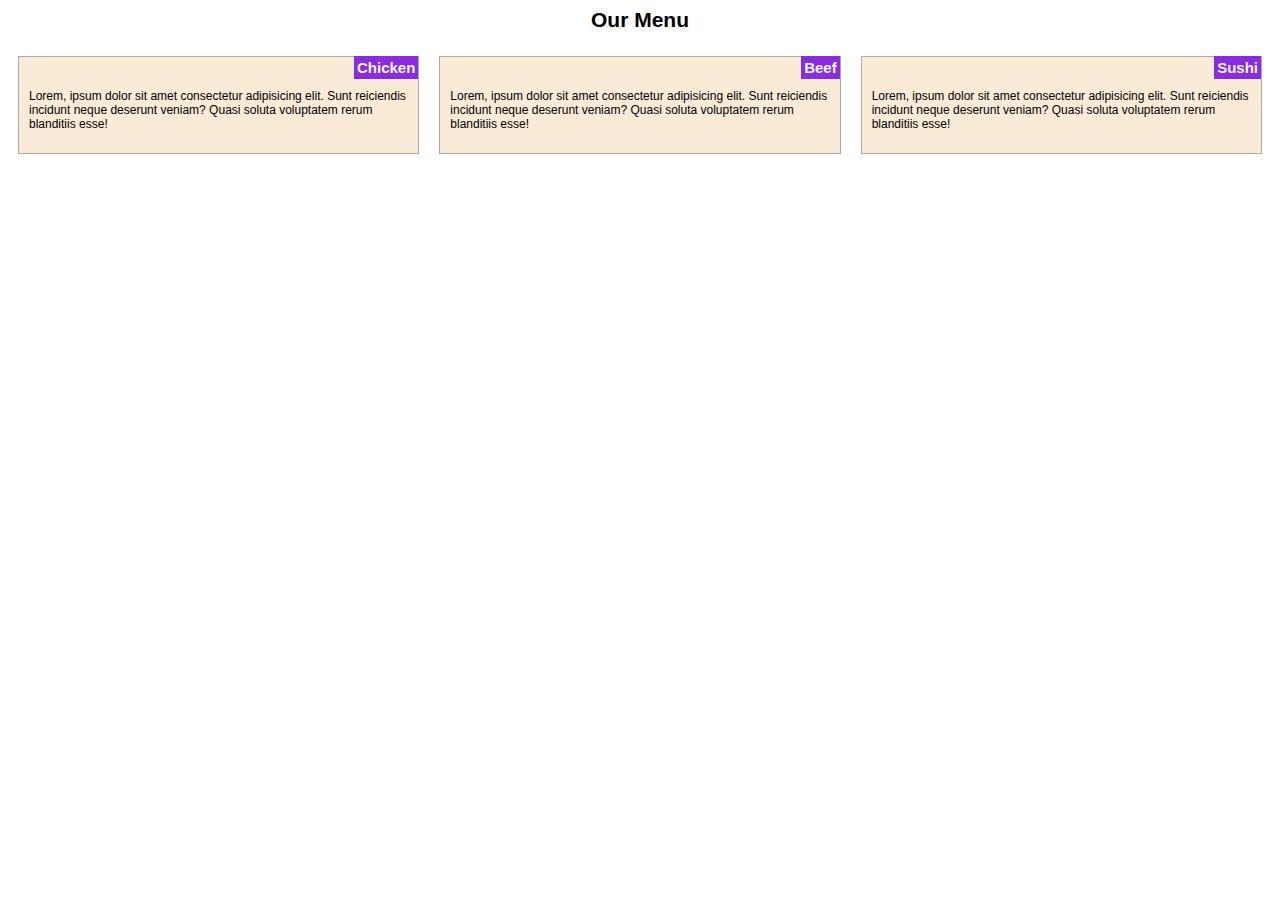
<file: module-2-solution/index.html>
<html lang="en">
<head>
    <meta charset="UTF-8">
    <meta http-equiv="X-UA-Compatible" content="IE=edge">
    <meta name="viewport" content="width=device-width, initial-scale=1.0">
    <title>module2-solution</title>
    <link rel="stylesheet" href="./style.css">
</head>
<body>
    <h1 class="main-heading">Our Menu</h1>

    <div class="container">
        <div class="box col-md-6 ">
            <h2 class="sub-heading">Chicken</h2>
            <p>Lorem, ipsum dolor 
                sit amet consectetur adipisicing elit. 
                Sunt reiciendis incidunt neque deserunt veniam? 
                Quasi soluta voluptatem rerum blanditiis esse!
            </p>
        </div>
    
        <div class="box col-md-6">
            <h2 class="sub-heading">Beef</h2>
            <p>Lorem, ipsum dolor 
                sit amet consectetur adipisicing elit. 
                Sunt reiciendis incidunt neque deserunt veniam? 
                Quasi soluta voluptatem rerum blanditiis esse!
            </p>    
        </div>
    
        <div class="box col-sm-12">
            <h2 class="sub-heading">Sushi</h2>
            <p>Lorem, ipsum dolor 
                sit amet consectetur adipisicing elit. 
                Sunt reiciendis incidunt neque deserunt veniam? 
                Quasi soluta voluptatem rerum blanditiis esse!
            </p>    
        </div>
    
    
    </div>


    
</body>
</html>
</file>
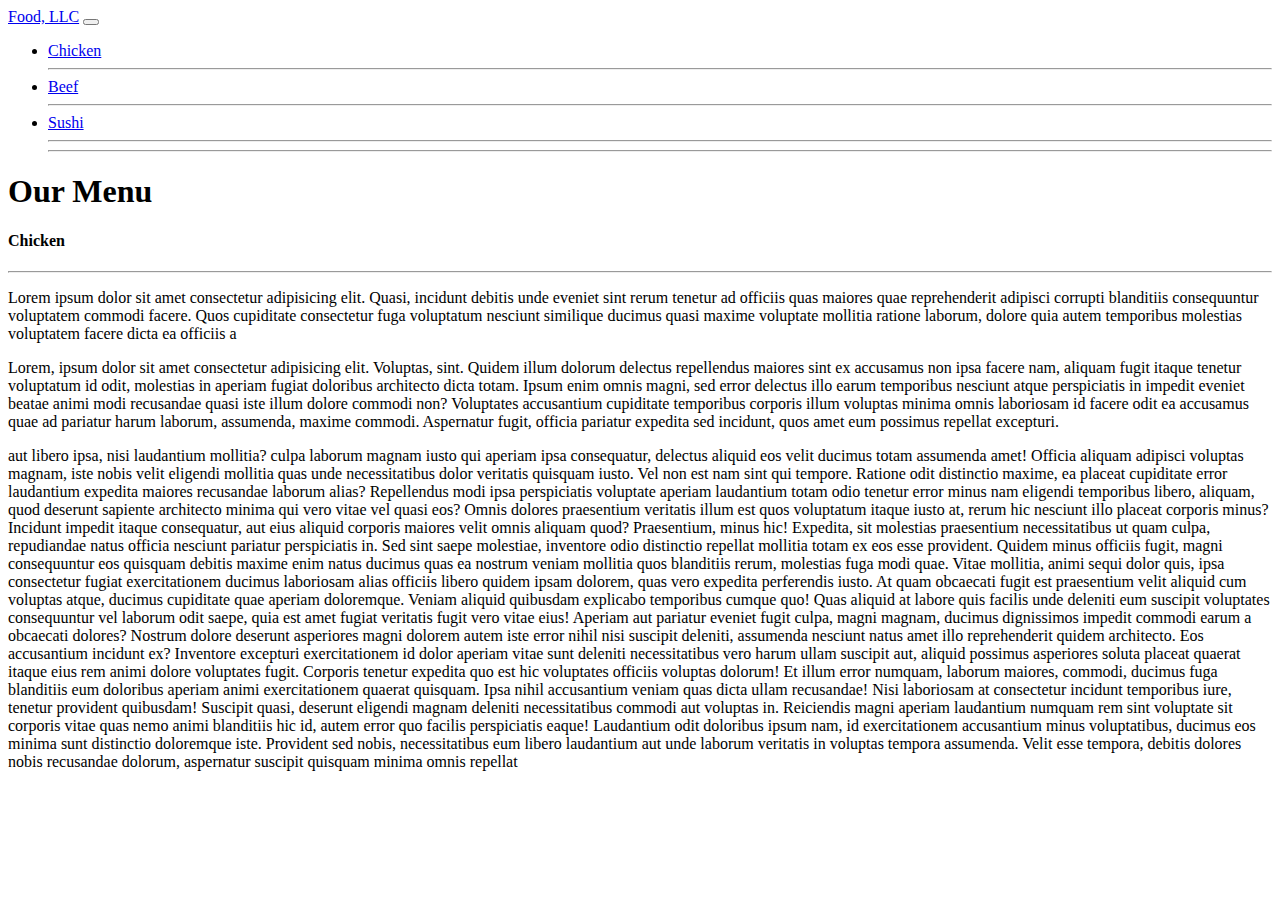
<file: module3-solution/index.html>
<html lang="en">
<head>
    <meta charset="UTF-8">
    <meta http-equiv="X-UA-Compatible" content="IE=edge">
    <meta name="viewport" content="width=device-width, initial-scale=1.0">
    <title>module-3-solution</title>
    <link href="https://cdn.jsdelivr.net/npm/bootstrap@5.0.2/dist/css/bootstrap.min.css" rel="stylesheet" integrity="sha384-EVSTQN3/azprG1Anm3QDgpJLIm9Nao0Yz1ztcQTwFspd3yD65VohhpuuCOmLASjC" crossorigin="anonymous">
    <link rel="stylesheet" href="./css/style.css">
</head>
<body>
    <nav class="navbar navbar-expand-lg navbar-light bg-light">
        <div class="container-fluid">
          <a class="navbar-brand" href="#">Food, LLC</a>
          <button class="navbar-toggler" type="button" data-bs-toggle="collapse" data-bs-target="#navbarNav" aria-controls="navbarNav" aria-expanded="false" aria-label="Toggle navigation">
            <span class="navbar-toggler-icon"></span>
          </button>
          <div class=" collapse navbar-collapse" id="navbarNav">
            <ul class="navbar-nav d-md-none visible-xs d-flex align-items-center justify-content-center">
              <li class="nav-item ">
                <a class="nav-link active" aria-current="page" href="#">Chicken</a>
                <hr>
              </li>
              <li class="nav-item">
                <a class="nav-link" href="#">Beef</a>
                <hr>
              </li>
              <li class="nav-item">
                <a class="nav-link" href="#">Sushi</a>
                <hr>
              </li>
              <hr>
            </ul>
          </div>
        </div>
    </nav>

    <!--Menu-->

    <div  id="menu" class="container mt-5 p-2">
        <h1 class="text-center mb-3">
            Our Menu
        </h1>        
        <div class="row bg-warning shadow rounded">

          <div class="col-md col-sm col-xs p-3">
            <h4 class="text-center mb-1 text-secondary">
                Chicken
            </h4>
            <hr>
            <p>
                Lorem ipsum dolor sit amet consectetur adipisicing elit.
                 Quasi, incidunt debitis unde eveniet sint rerum tenetur
                  ad officiis quas maiores quae reprehenderit adipisci 
                  corrupti blanditiis consequuntur voluptatem commodi 
                  facere. Quos cupiditate consectetur fuga voluptatum 
                  nesciunt similique ducimus quasi maxime voluptate
                   mollitia ratione laborum, dolore quia autem temporibus
                    molestias voluptatem facere dicta ea officiis a
            </p>

            <p>
                Lorem, ipsum dolor sit amet consectetur adipisicing elit. Voluptas, sint. Quidem illum dolorum delectus repellendus maiores sint ex accusamus non ipsa facere nam, aliquam fugit itaque tenetur voluptatum id odit, molestias in aperiam fugiat doloribus architecto dicta totam. Ipsum enim omnis magni, sed error delectus illo earum temporibus nesciunt atque perspiciatis in impedit eveniet beatae animi modi recusandae quasi iste illum dolore commodi non? Voluptates accusantium cupiditate temporibus corporis illum voluptas minima omnis laboriosam id facere odit ea accusamus quae ad pariatur harum laborum, assumenda, maxime commodi. Aspernatur fugit, officia pariatur expedita sed incidunt, quos amet eum possimus repellat excepturi.
            </p>

            <p>
                aut libero ipsa, nisi laudantium mollitia?
                culpa laborum magnam iusto qui aperiam ipsa consequatur, delectus aliquid eos velit ducimus totam assumenda amet! Officia aliquam adipisci voluptas magnam, iste nobis velit eligendi mollitia quas unde necessitatibus dolor veritatis quisquam iusto. Vel non est nam sint qui tempore. Ratione odit distinctio maxime, ea placeat cupiditate error laudantium expedita maiores recusandae laborum alias? Repellendus modi ipsa perspiciatis voluptate aperiam laudantium totam odio tenetur error minus nam eligendi temporibus libero, aliquam, quod deserunt sapiente architecto minima qui vero vitae vel quasi eos? Omnis dolores praesentium veritatis illum est quos voluptatum itaque iusto at, rerum hic nesciunt illo placeat corporis minus? Incidunt impedit itaque consequatur, aut eius aliquid corporis maiores velit omnis aliquam quod? Praesentium, minus hic! Expedita, sit molestias praesentium necessitatibus ut quam culpa, repudiandae natus officia nesciunt pariatur perspiciatis in. Sed sint saepe molestiae, inventore odio distinctio repellat mollitia totam ex eos esse provident. Quidem minus officiis fugit, magni consequuntur eos quisquam debitis maxime enim natus ducimus quas ea nostrum veniam mollitia quos blanditiis rerum, molestias fuga modi quae. Vitae mollitia, animi sequi dolor quis, ipsa consectetur fugiat exercitationem ducimus laboriosam alias officiis libero quidem ipsam dolorem, quas vero expedita perferendis iusto. At quam obcaecati fugit est praesentium velit aliquid cum voluptas atque, ducimus cupiditate quae aperiam doloremque. Veniam aliquid quibusdam explicabo temporibus cumque quo! Quas aliquid at labore quis facilis unde deleniti eum suscipit voluptates consequuntur vel laborum odit saepe, quia est amet fugiat veritatis fugit vero vitae eius! Aperiam aut pariatur eveniet fugit culpa, magni magnam, ducimus dignissimos impedit commodi earum a obcaecati dolores? Nostrum dolore deserunt asperiores magni dolorem autem iste error nihil nisi suscipit deleniti, assumenda nesciunt natus amet illo reprehenderit quidem architecto. Eos accusantium incidunt ex? Inventore excepturi exercitationem id dolor aperiam vitae sunt deleniti necessitatibus vero harum ullam suscipit aut, aliquid possimus asperiores soluta placeat quaerat itaque eius rem animi dolore voluptates fugit. Corporis tenetur expedita quo est hic voluptates officiis voluptas dolorum! Et illum error numquam, laborum maiores, commodi, ducimus fuga blanditiis eum doloribus aperiam animi exercitationem quaerat quisquam. Ipsa nihil accusantium veniam quas dicta ullam recusandae! Nisi laboriosam at consectetur incidunt temporibus iure, tenetur provident quibusdam! Suscipit quasi, deserunt eligendi magnam deleniti necessitatibus commodi aut voluptas in. Reiciendis magni aperiam laudantium numquam rem sint voluptate sit corporis vitae quas nemo animi blanditiis hic id, autem error quo facilis perspiciatis eaque! Laudantium odit doloribus ipsum nam, id exercitationem accusantium minus voluptatibus, ducimus eos minima sunt distinctio doloremque iste. Provident sed nobis, necessitatibus eum libero laudantium aut unde laborum veritatis in voluptas tempora assumenda. Velit esse tempora, debitis dolores nobis recusandae dolorum, aspernatur suscipit quisquam minima omnis repellat


            </p>
            
                 
        </div>



    <script src="https://cdn.jsdelivr.net/npm/bootstrap@5.0.2/dist/js/bootstrap.bundle.min.js" integrity="sha384-MrcW6ZMFYlzcLA8Nl+NtUVF0sA7MsXsP1UyJoMp4YLEuNSfAP+JcXn/tWtIaxVXM" crossorigin="anonymous"></script>
    
</body>
</html>
</file>
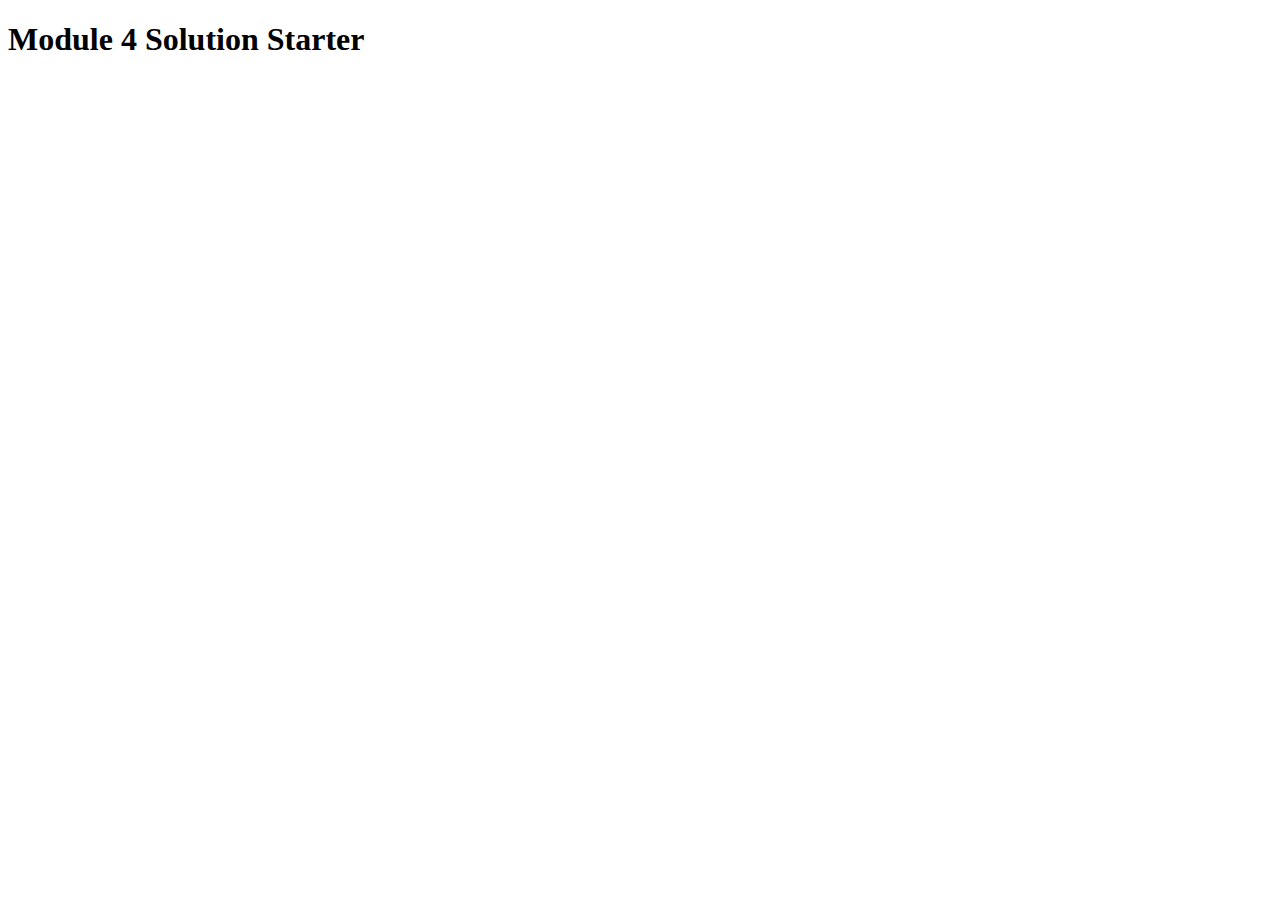
<file: module4-solution/index.html>
<!DOCTYPE html>
<html>
<head>
  <meta charset="utf-8">
  <title>Module 4 Solution Starter</title>
  <script src="SpeakHello.js"></script>
  <script src="SpeakGoodBye.js"></script>
  <script src="script.js"></script>
</head>
<body>
  <h1>Module 4 Solution Starter</h1>
</body>
</html>
</file>
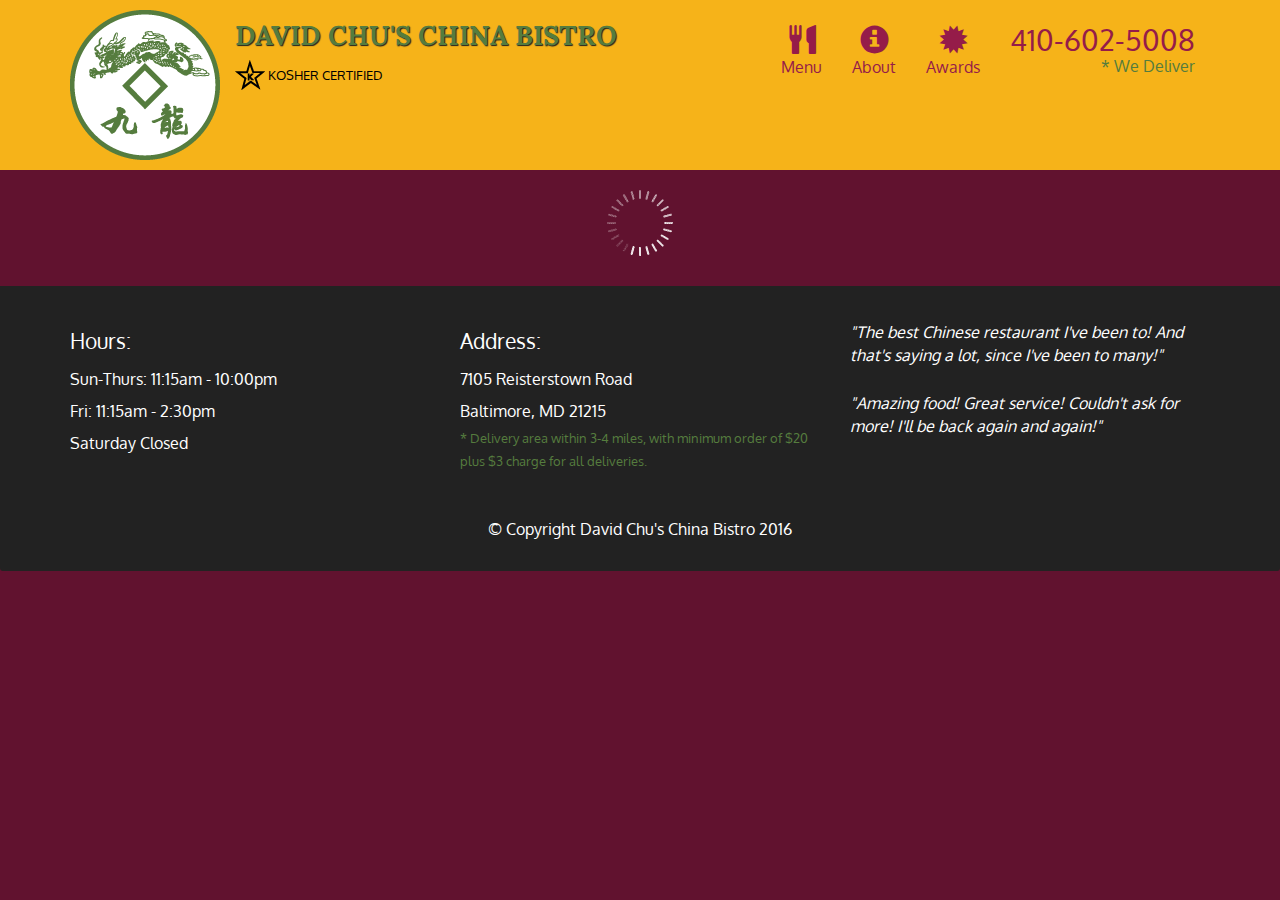
<file: module5-solution/index.html>
<!doctype html>
<html lang="en">
  <head>
    <meta charset="utf-8">
    <meta http-equiv="X-UA-Compatible" content="IE=edge">
    <meta name="viewport" content="width=device-width, initial-scale=1">
    <title>David Chu's China Bistro</title>
    <link rel="stylesheet" href="css/bootstrap.min.css">
    <link rel="stylesheet" href="css/styles.css">
    <link href='https://fonts.googleapis.com/css?family=Oxygen:400,300,700' rel='stylesheet' type='text/css'>
    <link href='https://fonts.googleapis.com/css?family=Lora' rel='stylesheet' type='text/css'>
  </head>
<body>
  <header>
    <nav id="header-nav" class="navbar navbar-default">
      <div class="container">
        <div class="navbar-header">
          <a href="index.html" class="pull-left visible-md visible-lg">
            <div id="logo-img" alt="Logo image"></div>
          </a>

          <div class="navbar-brand">
            <a href="index.html"><h1>David Chu's China Bistro</h1></a>
            <p>
              <img src="images/star-k-logo.png" alt="Kosher certification">
              <span>Kosher Certified</span>
            </p>
          </div>

          <button id="navbarToggle" type="button" class="navbar-toggle collapsed" data-toggle="collapse" data-target="#collapsable-nav" aria-expanded="false">
            <span class="sr-only">Toggle navigation</span>
            <span class="icon-bar"></span>
            <span class="icon-bar"></span>
            <span class="icon-bar"></span>
          </button>
        </div>
        
        <div id="collapsable-nav" class="collapse navbar-collapse">
           <ul id="nav-list" class="nav navbar-nav navbar-right">
            <li id="navHomeButton" class="visible-xs active">
              <a href="index.html">
                <span class="glyphicon glyphicon-home"></span> Home</a>
            </li>
            <li id="navMenuButton">
              <a href="#" onclick="$dc.loadMenuCategories();">
                <span class="glyphicon glyphicon-cutlery"></span><br class="hidden-xs"> Menu</a>
            </li>
            <li>
              <a href="#">
                <span class="glyphicon glyphicon-info-sign"></span><br class="hidden-xs"> About</a>
            </li>
            <li>
              <a href="#">
                <span class="glyphicon glyphicon-certificate"></span><br class="hidden-xs"> Awards</a>
            </li>
            <li id="phone" class="hidden-xs">
              <a href="tel:410-602-5008">
                <span>410-602-5008</span></a><div>* We Deliver</div>
            </li>
          </ul><!-- #nav-list -->
        </div><!-- .collapse .navbar-collapse -->
      </div><!-- .container -->
    </nav><!-- #header-nav -->
  </header>

  <div id="call-btn" class="visible-xs">
    <a class="btn" href="tel:410-602-5008">
    <span class="glyphicon glyphicon-earphone"></span>
    410-602-5008
    </a>
  </div>
  <div id="xs-deliver" class="text-center visible-xs">* We Deliver</div>

  <div id="main-content" class="container"></div>

  <footer class="panel-footer">
    <div class="container">
      <div class="row">
        <section id="hours" class="col-sm-4">
          <span>Hours:</span><br>
          Sun-Thurs: 11:15am - 10:00pm<br>
          Fri: 11:15am - 2:30pm<br>
          Saturday Closed
          <hr class="visible-xs">
        </section>
        <section id="address" class="col-sm-4">
          <span>Address:</span><br>
          7105 Reisterstown Road<br>
          Baltimore, MD 21215
          <p>* Delivery area within 3-4 miles, with minimum order of $20 plus $3 charge for all deliveries.</p>
          <hr class="visible-xs">
        </section>
        <section id="testimonials" class="col-sm-4">
          <p>"The best Chinese restaurant I've been to! And that's saying a lot, since I've been to many!"</p>
          <p>"Amazing food! Great service! Couldn't ask for more! I'll be back again and again!"</p>
        </section>
      </div>
      <div class="text-center">&copy; Copyright David Chu's China Bistro 2016</div>
    </div>
  </footer>

  <!-- jQuery (Bootstrap JS plugins depend on it) -->
  <script src="js/jquery-2.1.4.min.js"></script>
  <script src="js/bootstrap.min.js"></script>
  <script src="js/ajax-utils.js"></script>
  <script src="js/script.js"></script>
</body>
</html>
</file>
<file: module-2-solution/style.css>
*{
    box-sizing: border-box;
    font-family: Verdana, Geneva, Tahoma, sans-serif;
    font-size: 12px;
}

.container {
   display: flex;

}

.box {
    border: 1px #aaa solid;
    position: relative;
    margin: 10px;
    background-color: antiquewhite;
}

h1 {
    text-align: center;
    font-size: 1.75em;
}

p {
    padding: 20px 10px 10px;
}

.sub-heading {
    position: absolute;
    color: aliceblue;
    background-color: blueviolet;
    right: 0;
    top: -14px;
    font-size: 1.25em;
    padding: 3px;
    


}





@media (min-width: 992px) {
    .box{

    width: 33%;
    }
}    


@media (min-width:768px) and ( max-width: 991px){
    .container{
        display: grid;
        grid-template-columns: repeat(2, 1fr);
        grid-template-rows: repeat(2, auto);
    }
    .container > *:nth-child(3) {
        grid-column: 1 / span 3;

    }

}


@media ( max-width: 767px){

    .container{
        flex-direction: column;
    }
}
</file>
<file: module3-solution/css/style.css>
@media  (max-width: 576px) {
    #menu {
        width: 90%;
    }
}
</file>
<file: module5-solution/css/styles.css>
body {
  font-size: 16px;
  color: #fff;
  background-color: #61122f;
  font-family: 'Oxygen', sans-serif;
}

/** HEADER **/
#header-nav {
  background-color: #f6b319;
  border-radius: 0;
  border: 0;
}

#logo-img {
  background: url('../images/restaurant-logo_large.png') no-repeat;
  width: 150px;
  height: 150px;
  margin: 10px 15px 10px 0;
}

.navbar-brand {
  padding-top: 25px;
}
.navbar-brand h1 { /* Restaurant name */
  font-family: 'Lora', serif;
  color: #557c3e;
  font-size: 1.5em;
  text-transform: uppercase;
  font-weight: bold;
  text-shadow: 1px 1px 1px #222;
  margin-top: 0;
  margin-bottom: 0;
  line-height: .75;
}
.navbar-brand a:hover, .navbar-brand a:focus {
  text-decoration: none;
}
.navbar-brand p { /* Kosher cert */
  color: #000;
  text-transform: uppercase;
  font-size: .7em;
  margin-top: 15px;
}
.navbar-brand p span { /* Star-K */
  vertical-align: middle;
}

#nav-list {
  margin-top: 10px;
}
#nav-list a {
  color: #951C49;
  text-align: center;
}
#nav-list a:hover {
  background: #E7E7E7;
}
#nav-list a span {
  font-size: 1.8em;
}

#phone {
  margin-top: 5px;
}
#phone a { /* Phone number */
  text-align: right;
  padding-bottom: 0;
}
#phone div { /* We Deliver */
  color: #557c3e;
  text-align: right;
  padding-right: 15px;
}

.navbar-header button.navbar-toggle, .navbar-header .icon-bar {
  border: 1px solid #61122f;
}
.navbar-header button.navbar-toggle {
  clear: both;
  margin-top: -30px;
}
/* END HEADER */

/* FOOTER */
.panel-footer {
  margin-top: 30px;
  padding-top: 35px;
  padding-bottom: 30px;
  background-color: #222;
  border-top: 0;
}
.panel-footer div.row {
  margin-bottom: 35px;
}
#hours, #address {
  line-height: 2;
}
#hours > span, #address > span {
  font-size: 1.3em;
}
#address p {
  color: #557c3e;
  font-size: .8em;
  line-height: 1.8;
}
#testimonials {
  font-style: italic;
}
#testimonials p:nth-child(2) {
  margin-top: 25px;
}
/* END FOOTER */



/* HOME PAGE */
.container .jumbotron {
  box-shadow: 0 0 50px #3F0C1F;
  border: 2px solid #3F0C1F;
}

#menu-tile, #specials-tile, #map-tile {
  height: 250px;
  width: 100%;
  margin-bottom: 15px;
  position: relative;
  border: 2px solid #3F0C1F;
  overflow: hidden;
}
#menu-tile:hover, #specials-tile:hover, #map-tile:hover {
  box-shadow: 0 1px 5px 1px #cccccc;
}
#menu-tile {
  background: url('../images/menu-tile.jpg') no-repeat;
  background-position: center;
}
#specials-tile {
  background: url('../images/specials-tile.jpg') no-repeat;
  background-position: center;
}
#menu-tile span, #specials-tile span, #map-tile span {
  position: absolute;
  bottom: 0;
  right: 0;
  width: 100%;
  text-align: center;
  font-size: 1.6em;
  text-transform: uppercase;
  background-color: #000;
  color: #fff;
  opacity: .8;
}
/* END HOME PAGE */

/* MENU CATEGORIES PAGE */
.category-tile { 
  position: relative;
  border: 2px solid #3F0C1F;
  overflow: hidden;
  width: 200px;
  height: 200px;
  margin: 0 auto 15px;
}
.category-tile span {
  position: absolute;
  bottom: 0;
  right: 0;
  width: 100%;
  text-align: center;
  font-size: 1.2em;
  text-transform: uppercase;
  background-color: #000;
  color: #fff;
  opacity: .8;
}
.category-tile:hover {
  box-shadow: 0 1px 5px 1px #cccccc;
}

#menu-categories-title + div {
  margin-bottom: 50px;
}
/* END MENU CATEGORIES PAGE */

/* SINGLE CATEGORY PAGE */
.menu-item-tile {
  margin-bottom: 25px;
}
.menu-item-tile hr {
  width: 80%;
}
.menu-item-tile .menu-item-price {
  font-size: 1.1em;
  text-align: right;
  margin-top: -15px;
  margin-right: -15px;
}
.menu-item-tile .menu-item-price span {
  font-size: .6em;
}
.menu-item-photo {
  position: relative;
  border: 2px solid #3F0C1F; 
  overflow: hidden;
  padding: 0;
  margin-right: -15px;
  margin-left: auto;
  margin-bottom: 20px;
  max-width: 250px;
}
.menu-item-photo div {
  position: absolute;
  bottom: 0;
  right: 0;
  width: 80px;
  background-color: #557c3e;
  text-align: center;
}
.menu-item-description {
  padding-right: 30px;
}
h3.menu-item-title {
  margin: 0 0 10px;
}
.menu-item-details {
  font-size: .9em;
  font-style: italic;
}
/* END SINGLE CATEGORY PAGE */


/********** Large devices only **********/
@media (min-width: 1200px) {
  .container .jumbotron {
    background: url('../images/jumbotron_1200.jpg') no-repeat;
    height: 675px;
  }
}

/********** Medium devices only **********/
@media (min-width: 992px) and (max-width: 1199px) {
  /* Header */
  #logo-img {
    background: url('../images/restaurant-logo_medium.png') no-repeat;
    width: 100px;
    height: 100px;
    margin: 5px 5px 5px 0;
  }
  /* End Header */

  /* Home Page */
  .container .jumbotron {
    background: url('../images/jumbotron_992.jpg') no-repeat;
    height: 558px;
  }
  /* End Home Page */
}

/********** Small devices only **********/
@media (min-width: 768px) and (max-width: 991px) {
  /* Home Page */
  .container .jumbotron {
    background: url('../images/jumbotron_768.jpg') no-repeat;
    height: 432px;
  }
  /* End Home Page */
}

/********** Extra small devices only **********/
@media (max-width: 767px) {
  /* Header */
  .navbar-brand {
    padding-top: 10px;
    height: 80px;
  }
  .navbar-brand h1 { /* Restaurant name */
    padding-top: 10px;
    font-size: 5vw; /* 1vw = 1% of viewport width */
  }
  .navbar-brand p { /* Kosher cert */
    font-size: .6em;
    margin-top: 12px;
  }
  .navbar-brand p img { /* Star-K */
    height: 20px;
  }

  #collapsable-nav a { /* Collapsed nav menu text */
    font-size: 1.2em;
  }
  #collapsable-nav a span { /* Collapsed nav menu glyph */
    font-size: 1em;
    margin-right: 5px;
  }

  #call-btn > a {
    font-size: 1.5em;
    display: block;
    margin: 0 20px;
    padding: 10px;
    border: 2px solid #fff;
    background-color: #f6b319;
    color: #951c49;
  }
  #xs-deliver {
    margin-top: 5px;
    font-size: .7em;
    letter-spacing: .1em;
    text-transform: uppercase;
  }
  /* End Header */

  /* Footer */
  .panel-footer section {
    margin-bottom: 30px;
    text-align: center;
  }
  .panel-footer section:nth-child(3) {
    margin-bottom: 0; /* margin already exists on the whole row */
  }
  .panel-footer section hr {
    width: 50%;
  }
  /* End Footer */

  /* Home Page */
  .container .jumbotron {
    margin-top: 30px;
    padding: 0;
  }
  #menu-tile, #specials-tile {
    width: 360px;
    margin: 0 auto 15px;
  }

  .menu-item-photo {
    margin-right: auto;
  }
  .menu-item-tile .menu-item-price {
    text-align: center;
  }
  .menu-item-description {
    text-align: center;;
  }
}


/********** Super extra small devices Only :-) (e.g., iPhone 4) **********/
@media (max-width: 479px) {
  /* Header */
  .navbar-brand h1 { /* Restaurant name */
    padding-top: 5px;
    font-size: 6vw;
  }
  /* End Header */
  
  /* Home page */
  #menu-tile, #specials-tile {
    width: 280px;
    margin: 0 auto 15px;
  }

  .col-xxs-12 {
    position: relative;
    min-height: 1px;
    padding-right: 15px;
    padding-left: 15px;
    float: left;
    width: 100%;
  }
}
</file>
